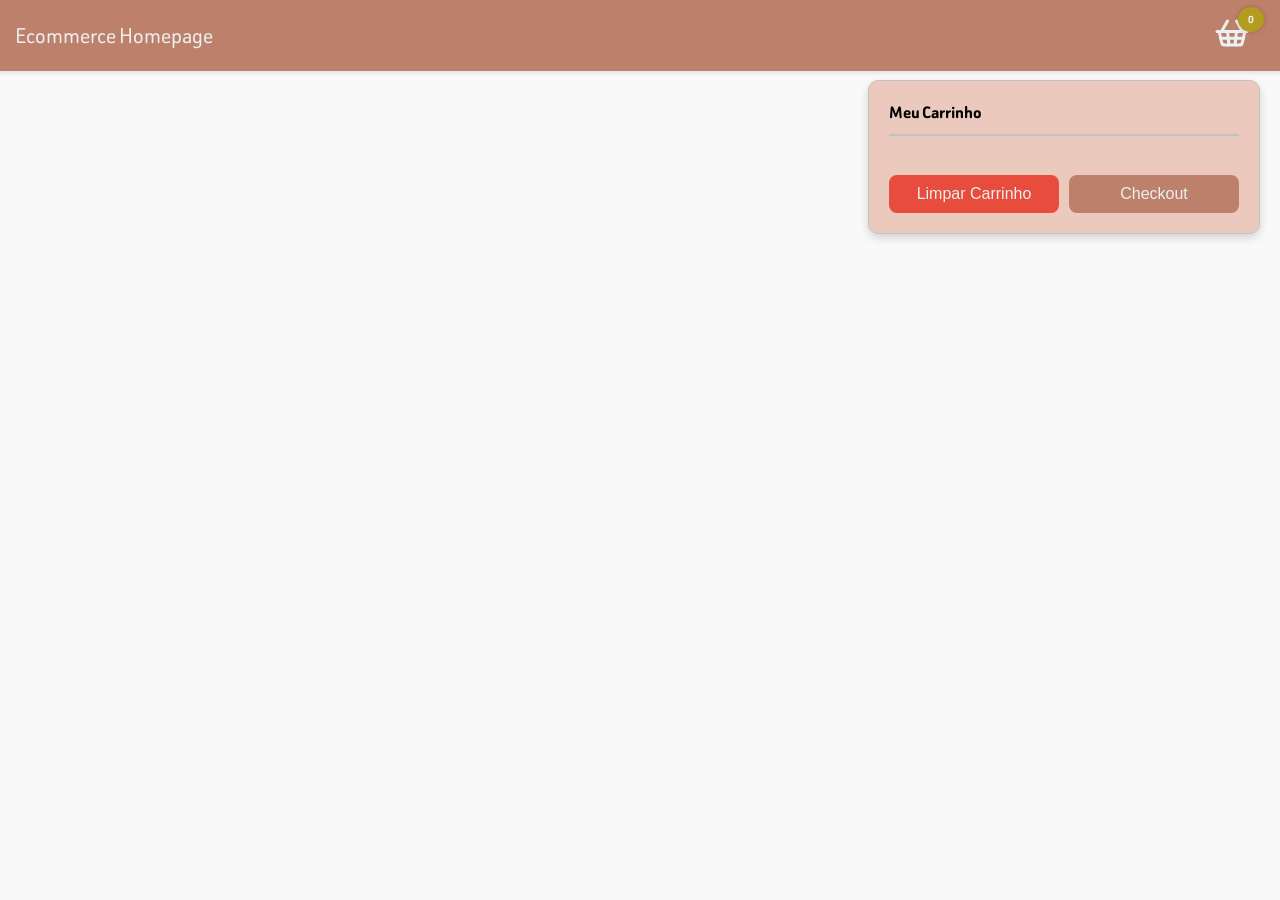
<file: EXERCICIO_FINAL02/index.html>
<!DOCTYPE html>
<html lang="en">
<head>
    <meta charset="UTF-8">
    <meta name="viewport" content="width=device-width, initial-scale=1.0">
    <title>Ecommerce Homepage</title>
    <link rel="stylesheet" href="styles.css">
    <link rel="stylesheet" href="https://cdnjs.cloudflare.com/ajax/libs/font-awesome/5.15.3/css/all.min.css" integrity="sha512-..." crossorigin="anonymous" referrerpolicy="no-referrer" />

</head>
<body>
    <nav class="navbar">
        <div class="logo">Ecommerce Homepage</div>
        <div class="cart-icon">
            <svg xmlns="http://www.w3.org/2000/svg" width="36" height="36" viewBox="0 0 24 24" fill="none" stroke="currentColor" stroke-width="2" stroke-linecap="round" stroke-linejoin="round" class="lucide lucide-shopping-basket"><path d="m15 11-1 9"/><path d="m19 11-4-7"/><path d="M2 11h20"/><path d="m3.5 11 1.6 7.4a2 2 0 0 0 2 1.6h9.8a2 2 0 0 0 2-1.6l1.7-7.4"/><path d="M4.5 15.5h15"/><path d="m5 11 4-7"/><path d="m9 11 1 9"/></svg>
            <span class="cart-count">0</span>
        </div>
    </nav>
    <div id="cart-container">
        <h3>Meu Carrinho</h3>
        <div id="cart-items"></div>
        <div class="actions">
            <button id="clear-cart">Limpar Carrinho</button>
            <button id="checkout">Checkout</button>
        </div>
    </div>
    <div id="products-container"></div>


    <script src="script.js"></script>
</body>
</html>
</file>
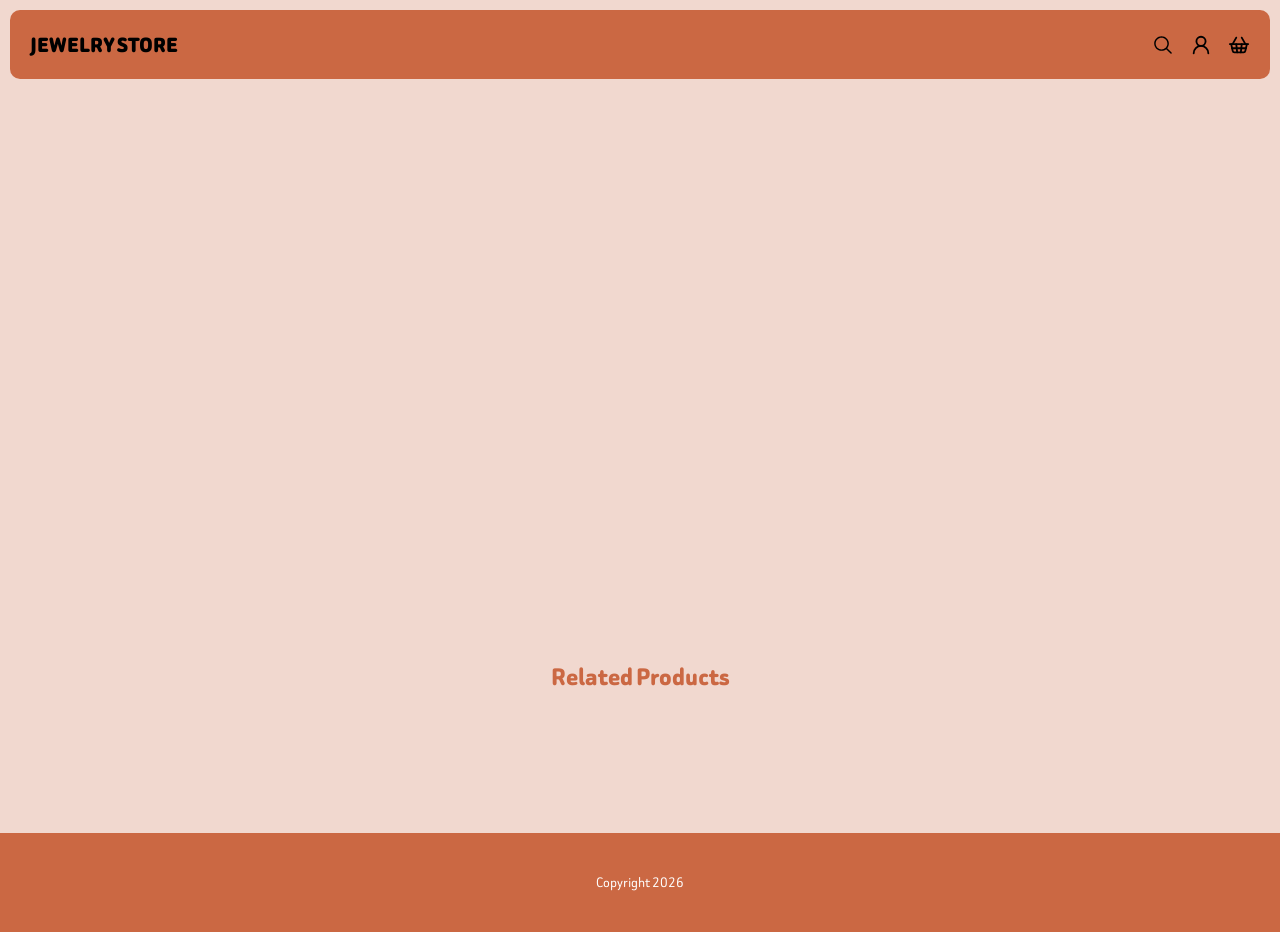
<file: EXERCICIO_FINAL03/index.html>
<!DOCTYPE html>
<html lang="en">
<head>
  <meta charset="UTF-8">
  <meta name="viewport" content="width=device-width, initial-scale=1.0">
  <link rel="stylesheet" href="style.css">
  <link rel="stylesheet" href="https://cdnjs.cloudflare.com/ajax/libs/font-awesome/5.15.3/css/all.min.css" />
  <title>Product</title>
</head>
<body>
  <div class="hero-container">
    <div class="navigation">
      <h2 class="site-logo">Jewelry Store</h2>
      <nav>
        <div class="nav-icons">
          <svg xmlns="http://www.w3.org/2000/svg" x="0px" y="0px" width="30" height="30" viewBox="0 0 30 30"> <path d="M 13 3 C 7.4889971 3 3 7.4889971 3 13 C 3 18.511003 7.4889971 23 13 23 C 15.396508 23 17.597385 22.148986 19.322266 20.736328 L 25.292969 26.707031 A 1.0001 1.0001 0 1 0 26.707031 25.292969 L 20.736328 19.322266 C 22.148986 17.597385 23 15.396508 23 13 C 23 7.4889971 18.511003 3 13 3 z M 13 5 C 17.430123 5 21 8.5698774 21 13 C 21 17.430123 17.430123 21 13 21 C 8.5698774 21 5 17.430123 5 13 C 5 8.5698774 8.5698774 5 13 5 z"></path> </svg>
          <svg xmlns="http://www.w3.org/2000/svg" width="16" height="16" viewBox="0 0 24 24" fill="none" stroke="currentColor" stroke-width="2" stroke-linecap="round" stroke-linejoin="round" class="lucide lucide-user-round"><circle cx="12" cy="8" r="5"/><path d="M20 21a8 8 0 0 0-16 0"/></svg>
          <svg xmlns="http://www.w3.org/2000/svg" width="16" height="16" viewBox="0 0 24 24" fill="none" stroke="currentColor" stroke-width="2" stroke-linecap="round" stroke-linejoin="round" class="lucide lucide-shopping-basket"><path d="m15 11-1 9"/><path d="m19 11-4-7"/><path d="M2 11h20"/><path d="m3.5 11 1.6 7.4a2 2 0 0 0 2 1.6h9.8a2 2 0 0 0 2-1.6l1.7-7.4"/><path d="M4.5 15.5h15"/><path d="m5 11 4-7"/><path d="m9 11 1 9"/></svg>
        </div>
      </nav>
    </div>
    <div class="product-container"></div>
  </div>

  <div class="related-products-container">
    <div class="related-product-content">
      <h2 class="related-title">Related Products</h2>
      <div class="related-products"></div>
    </div> 
  </div>
  
  
  <footer><p class="copywrite"></p></footer>
  <script src="script.js"></script> 
</body>
</html>
</file>
<file: EXERCICIO_FINAL02/styles.css>
@import url("https://fonts.googleapis.com/css2?family=Beiruti:wght@200..900&display=swap");
body {
  font-family: "Beiruti", sans-serif;
  background-color: #f9f9f9;
  color: #333;
  margin: 0;
  padding: 0;
  display: flex;
  flex-direction: column;
  align-items: center;
}
body .navbar {
  display: flex;
  justify-content: space-between;
  align-items: center;
  width: 100%;
  padding: 15px 30px;
  background-color: rgb(189, 129, 107);
  color: #ecf0f1;
  box-shadow: 0 2px 4px rgba(0, 0, 0, 0.1);
}
body .navbar .logo {
  font-size: 25px;
  color: #ecf0f1;
  padding: 0 15px 0 15px;
}
body .navbar .cart-icon {
  position: relative;
  cursor: pointer;
}
body .navbar .cart-icon svg {
  font-size: 30px;
  color: #ecf0f1;
  padding: 0 30px 0 30px;
}
body .navbar .cart-icon .cart-count {
  position: absolute;
  top: -8px;
  right: 16px;
  background: #b39c1f;
  color: #ecf0f1;
  border-radius: 50%;
  padding: 5px 10px;
  font-size: 12px;
  font-weight: bold;
  box-shadow: 0 0 5px rgba(0, 0, 0, 0.2);
}
body #cart-container {
  display: none;
  position: fixed;
  top: 80px;
  right: 20px;
  width: 350px;
  max-height: 500px;
  overflow-y: auto;
  background: rgb(235, 201, 189);
  border: 1px solid #bdc3c7;
  border-radius: 10px;
  box-shadow: 0 4px 10px rgba(0, 0, 0, 0.15);
  padding: 20px;
  z-index: 1000;
  display: flex;
  flex-direction: column;
  justify-content: space-between;
}
body #cart-container h3 {
  margin-top: 0;
  font-size: 1.2em;
  font-weight: bold;
  color: black;
  border-bottom: 2px solid #bdc3c7;
  padding-bottom: 10px;
}
body #cart-container .cart-item {
  display: flex;
  align-items: center;
  justify-content: space-between;
  margin-bottom: 15px;
  padding: 10px;
  background: #ffffff;
  border-radius: 8px;
  box-shadow: 0 2px 5px rgba(0, 0, 0, 0.1);
  height: 100px;
}
body #cart-container .cart-item img {
  width: 60px;
  height: 60px;
  -o-object-fit: contain;
     object-fit: contain;
  border-radius: 8px;
  margin-right: 15px;
}
body #cart-container .cart-item div {
  display: flex;
  flex-direction: column;
  justify-content: center;
  flex: 1;
}
body #cart-container .cart-item div p {
  margin: 0;
  font-size: 0.9em;
}
body #cart-container .cart-item div p:nth-child(2) {
  color: #e74c3c;
  font-weight: bold;
}
body #cart-container .actions {
  margin-top: 20px;
  display: flex;
  justify-content: space-between;
  gap: 10px;
}
body #cart-container .actions button {
  flex: 1;
  padding: 10px;
  background-color: rgb(189, 129, 107);
  color: #ecf0f1;
  border: none;
  cursor: pointer;
  border-radius: 8px;
  font-size: 1em;
  transition: background-color 0.3s ease;
}
body #cart-container .actions button:hover {
  background-color: #a7af2f;
}
body #cart-container .actions button:first-child {
  background-color: #e74c3c;
}
body #cart-container .actions button:first-child:hover {
  background-color: #c0392b;
}
body #products-container {
  margin-top: 30px;
  display: grid;
  grid-template-columns: repeat(auto-fill, minmax(200px, 1fr));
  gap: 20px;
  width: 100%;
  max-width: 1200px;
}
body #products-container .product {
  background: #ffffff;
  border-radius: 10px;
  padding: 15px;
  box-shadow: 0 2px 5px rgba(0, 0, 0, 0.1);
  text-align: center;
  transition: transform 0.3s ease;
  display: flex;
  flex-direction: column;
  justify-content: space-between;
  align-items: center;
}
body #products-container .product img {
  width: 100px;
  height: 100px;
  -o-object-fit: contain;
     object-fit: contain;
  margin-bottom: 15px;
}
body #products-container .product h2 {
  font-size: 1.1em;
  margin: 10px 0;
  color: black;
  flex-grow: 1;
}
body #products-container .product p {
  font-size: 1em;
  color: #e74c3c;
  font-weight: bold;
  margin-bottom: 15px;
}
body #products-container .product button {
  padding: 10px 20px;
  background-color: rgb(189, 129, 107);
  color: #ecf0f1;
  border: none;
  cursor: pointer;
  border-radius: 8px;
  font-size: 1em;
  transition: background-color 0.3s ease;
}
body #products-container .product button:hover {
  background-color: #a7af2f;
}
body #products-container .product button i {
  margin-left: 5px;
}
body #products-container .product:hover {
  transform: translateY(-5px);
  box-shadow: 0 4px 10px rgba(0, 0, 0, 0.15);
}/*# sourceMappingURL=styles.css.map */
</file>
<file: EXERCICIO_FINAL03/style.css>
@import url('https://fonts.googleapis.com/css2?family=Beiruti:wght@200..900&display=swap');

*{
    margin: 0;
    padding: 0;
    box-sizing: border-box;
}

body{
    font-family: "Beiruti", sans-serif;
    background-color: rgb(241, 216, 207);
}

.hero-container {
    width: 100%;
    height: 600px;
    display: flex;
    flex-direction: column;
    align-items: center;
    padding: 10px;
}

.navigation {
    width: 100%;
    background-color: rgb(203,104,67);
    border-radius: 10px;
    display: flex;
    justify-content: space-between;
    align-items: center;
    padding: 20px;
    margin: 0 0 60px 0;
}

.site-logo {
    font-size: 24px;
    font-weight: 900;
    color: black;
    text-transform: uppercase;
}

.nav-icons {
    display: flex;
    gap: 16px;
}

.nav-icons svg {
    width: 22px;
    height: 22px;
    cursor: pointer;
}

.nav-icons svg:hover {
    transform: translateY(-2px);
    transition: 0.2s linear;
}

.product-container {
    display: flex;
    gap: 150px;
    padding: 20px;
}

.product-image {
    max-width: 630px;
    padding: 0 0 0 150px;
}

.product-image img{
    width: 100%;
    object-fit: cover;
    border-radius: 10px;
    box-shadow: 0px 0px 20px 20px rgba(0, 0, 0, 0.1);
}

.product-info {
    display: flex;
    flex-direction: column;
    gap: 8px;
    align-items: flex-start;
    }
    
.product-id {
    font-size: 14px;
    color: #676767;
    align-self: self-end;
 }

.product-title {
    font-size: 28px;
    font-weight: 800;
}

.product-category {
    font-size: 14px;
    color: #797979;
}

.product-price {
    font-size: 24px;
    font-weight: 800;
    color: rgb(203,104,67);
}

.product-description {
    font-size: 14px;
    color: #676767;
}

.quantity-label{
    margin-top: 16px;
    font-size: 16px;
    margin-bottom: 5px;
}

.quantity-input{
    width: 60px;
    height: 40px;
    border: none;
    border-bottom: 1px solid #676767;
    font-size: 16px;
    outline: none;
    text-align: center;
}

.btn-add-to-cart {
    margin-top: 20px;
    background: rgb(203,104,67);
    color: #fff;
    font-size: 18px;
    padding: 10px 60px;
    border: none;
    border-radius: 4px;
    cursor: pointer;
    font-family: "Beiruti", sans-serif;
}

.related-product-content {
    display: flex;
    flex-direction: column;
    padding: 60px;
    align-items: center;
}

.related-title {
    font-size: 28px;
    font-weight: 800;
    color: rgb(203,104,67);
}

.related-products {
    display: flex;
    width: 100%;
    justify-content: center;
    gap: 40px;
    padding-top: 60px;
    flex-wrap: wrap;
}

.related-product-card { 
    width: 300px;
    border: 1px solid #ccc; 
    padding: 16px; 
    background: #fff;
    border-radius: 22px;
    border: 2px solid rgb(203,104,67);

    display: flex;
    flex-direction: column;
    justify-content: space-between;

}

.related-product-image {
    height: 150px;
    padding: 10px;
    display: flex;
    justify-content: center;
}

.related-product-image img{
    max-width: 70%;  
    object-fit: contain;
}

.related-product-info {
    padding-top: 20px;
    display: flex;
    flex-direction: column;
    align-items: center;
    gap: 16px;
}

.related-product-title {
    font-size: 14px;
    text-align: center;

}

.related-product-price {
    font-size: 18px;
    font-weight: 800;
    color: rgb(203,104,67);
}

.btn-add-to-cart-related {
    font-family: "Beiruti", sans-serif;
    margin-top: 20px;
    background: rgb(203,104,67);
    color: #fff;
    font-size: 18px;
    padding: 10px 60px;
    border: none;
    border-radius: 4px;
    cursor: pointer;
}

footer { 
    background: rgb(203,104,67);
    color: #fff;
    margin-top: 20px; 
    padding: 40px;
    text-align: center; 
}
</file>
